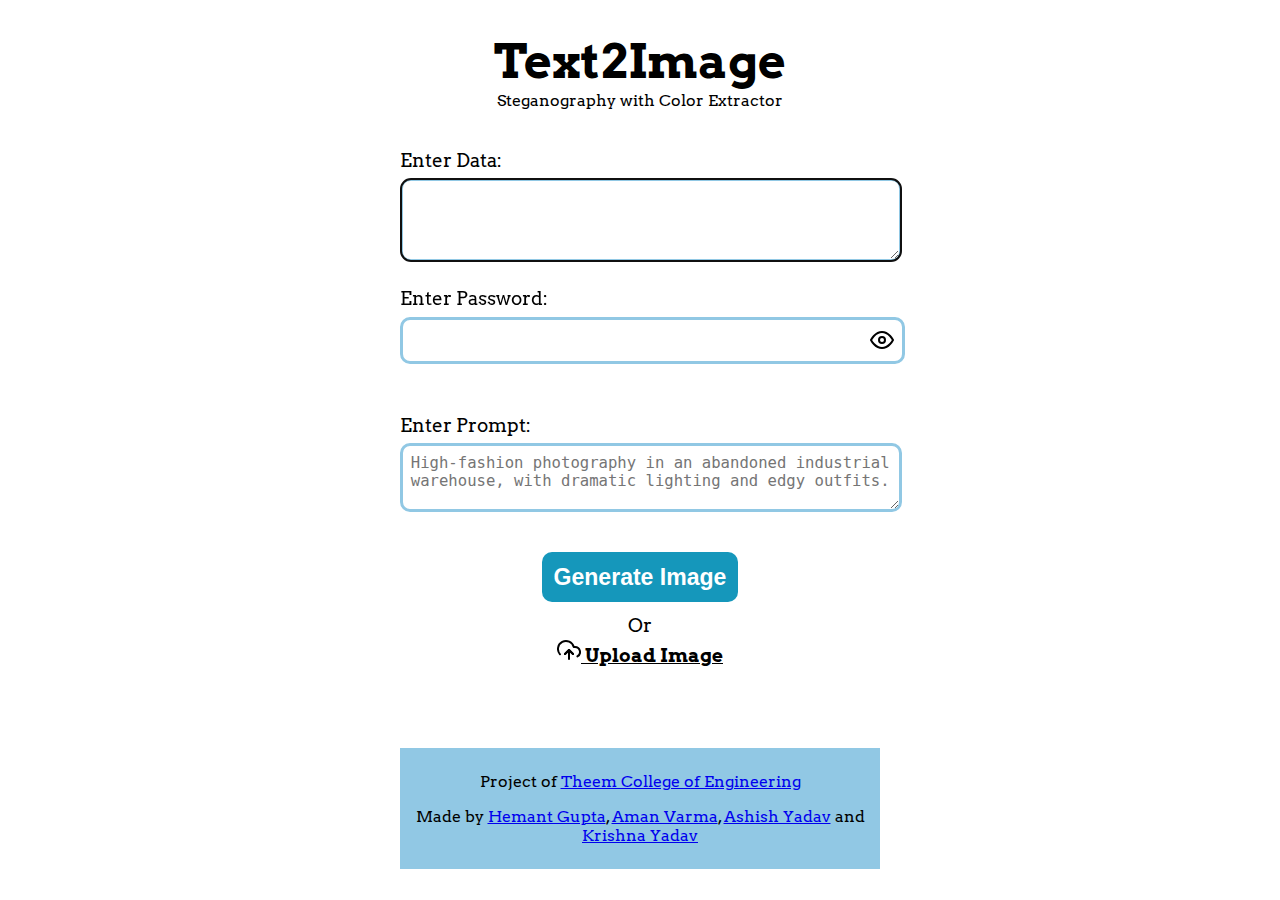
<file: website/index.html>
<!DOCTYPE html>
<html lang="en">
    <head>
        <meta charset="UTF-8">
        <meta name="viewport" content="width=device-width, initial-scale=1.0">
        <title>Text2Image</title>
        <link rel="stylesheet" href="./style.css">
        <link rel="icon" href="" />
    </head>
    <body>
        <div class="container">
            <header>
                <h1>Text2Image</h1>
                <p>Steganography with Color Extractor</p>
            </header>
            <main>
                <form method="post" >
                    <label>Enter Data:</label>
                    <textarea id="data" name="data" required autofocus></textarea>
                    <div id="password-field">
                        <label>Enter Password:</label>
                        <input id="password" type="password" name="password">
                        <img src="assets/eye.svg" alt="Show Password">
                    </div>
                    <div id="prompt-field">
                        <label>Enter Prompt:</label>
                        <textarea id="prompt" type="text" name="prompt" placeholder="High-fashion photography in an abandoned industrial warehouse, with dramatic lighting and edgy outfits." required></textarea>
                    </div>
                    <button type="submit">Generate Image</button>
                </form>
                <!-- <img id="genrated_image" src="https://images.unsplash.com/photo-1534196012057-d9a0c7cfa5ae?crop=entropy&cs=tinysrgb&fit=crop&fm=jpg&h=500&ixid=MnwxfDB8MXxyYW5kb218MHx8fHx8fHx8MTY5MDgzMjQ1MQ&ixlib=rb-4.0.3&q=80&w=500" alt="Genrated image from prompt"> -->
                <p>Or</p>
                <p id="upload_image"><a href="#"><img src="assets/upload.svg" alt="Upload"> Upload Image</a></p>
            </main>
            <footer>
                <p>Project of <a href="http://theemcoe.org/">Theem College of Engineering</a></p>
                <p>Made by
                    <a href="https://instagram.com/h_e_m_a_n_t.g">Hemant Gupta</a>,
                    <a href="https://AnzenKodo.github.io">Aman Varma</a>,
                    <a href="https://github.com/Ashish75585">Ashish Yadav</a> and
                    <a href="https://www.instagram.com/krishnayadav_0010">Krishna Yadav</a>
                </p>
            </footer>
        </div>
        <script src="wasm_exec.js"></script>
        <script src="script.js"></script>
    </body>
</html>
</file>
<file: website/style.css>
@import url('https://fonts.googleapis.com/css2?family=Arvo:wght@400;700&display=swap');

body {
    padding: 0;
    margin: 0;
    font-family: 'Arvo', serif;
    font-size: 100%;
}

.container {
    margin: 0 auto;
    max-width: 30em;
    padding: 0 2em;
    text-align: center;
}

header {
    width: 100%;
}

h1 {
    font-size: 3em;
    margin-bottom: 0;
    font-weight: bold;
}

header p {
    margin-top: 0;
}

main {
    font-size: 1.2em;
}
main p {
    margin: 0
}

form {
    text-align: left;
    margin-top: 2em;
}

label {
    display: block;
    margin-top: 1em;
    margin-bottom: .3em;
}

input, textarea {
    width: 100%;
    padding: .5em;
    border-radius: 10px;
    border: 3px solid #91c8e4;
    font-size: 1em;
}
textarea {
    min-height: 4em;
    min-width: 100%;
    max-width: 100%;
}

button {
    display: block;
    margin: .5em auto;
    margin-top: 1.5em;
    border-radius: 10px;
    font-size: 1.2em;
    padding: .5em;
    font-weight: bold;
    background-color: #1597bb;
    color: white;
    border: none;
}
footer {
    margin-top: 5em;
    background: #91c8e4;
    padding: .5em
}

#password-field img {
  position: relative;
  top: -1.9em;
  left: 98%;
}
#prompt-field textarea {
    min-height: 3em;
}
#genrated_image {
    display: block;
    border: 2px black solid;
    padding: 1em;
    max-width: 90%;
    margin: 0 auto;
}
#upload_image a {
    color: black;
    font-weight: bold;
}
</file>
